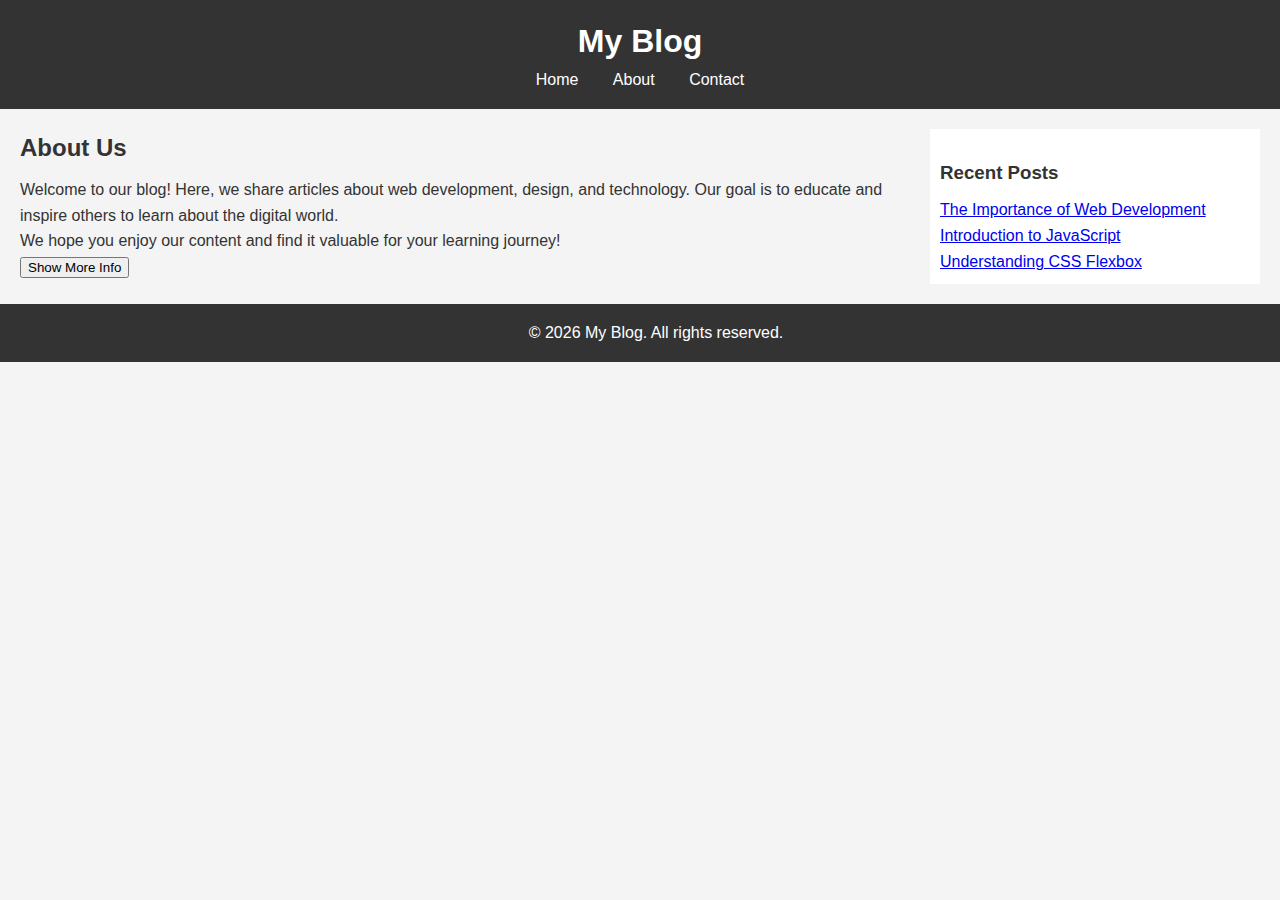
<file: about.html>
<!DOCTYPE html>
<html lang="en">
<head>
	<meta charset="UTF-8">
	<meta name="viewport" content="width=device-width, initial-scale=1.0">
	<title>About</title>
	<link rel="stylesheet" href="styles.css">
</head>
<body>
	<header>
		<h1>My Blog</h1>
		<nav>
			<ul>
				<li><a href="index.html">Home</a></li>
				<li><a href="about.html">About</a></li>
				<li><a href="contact.html">Contact</a></li>
			</ul>
		</nav>
	</header>

	<div class="content-container">
		<main>
			<section class="about-section">
				<h2>About Us</h2>
				<p>Welcome to our blog! Here, we share articles about web development, design, and technology. Our goal is to educate and inspire others to learn about the digital world.</p>
				<p>We hope you enjoy our content and find it valuable for your learning journey!</p>
			</section>
			
			<button id="more-info-btn">Show More Info</button>
			<div id="more-info" style="display:none;">
				<p>This blog was created by a group of passionate web developers who believe in the power of sharing knowledge. Stay tuned for more tutorials!</p>
			</div>
		</main>

		<aside class="sidebar">
			<h3>Recent Posts</h3>
			<ul>
				<li><a href="post1.html">The Importance of Web Development</a></li>
				<li><a href="post2.html">Introduction to JavaScript</a></li>
				<li><a href="post3.html">Understanding CSS Flexbox</a></li>
			</ul>
		</aside>
	</div>

	<footer>
		<p>&copy; <span id="current-year"></span> My Blog. All rights reserved.</p>
	</footer>

	<script>
		document.getElementById("current-year").textContent = new Date().getFullYear();

		document.getElementById("more-info-btn").addEventListener("click", function() {
			const moreInfo = document.getElementById("more-info");
			if (moreInfo.style.display == "none") {
				moreInfo.style.display = "block";
			} else {
				moreInfo.style.display = "none";
			}
		});
	</script>
</body>
</html>
</file>
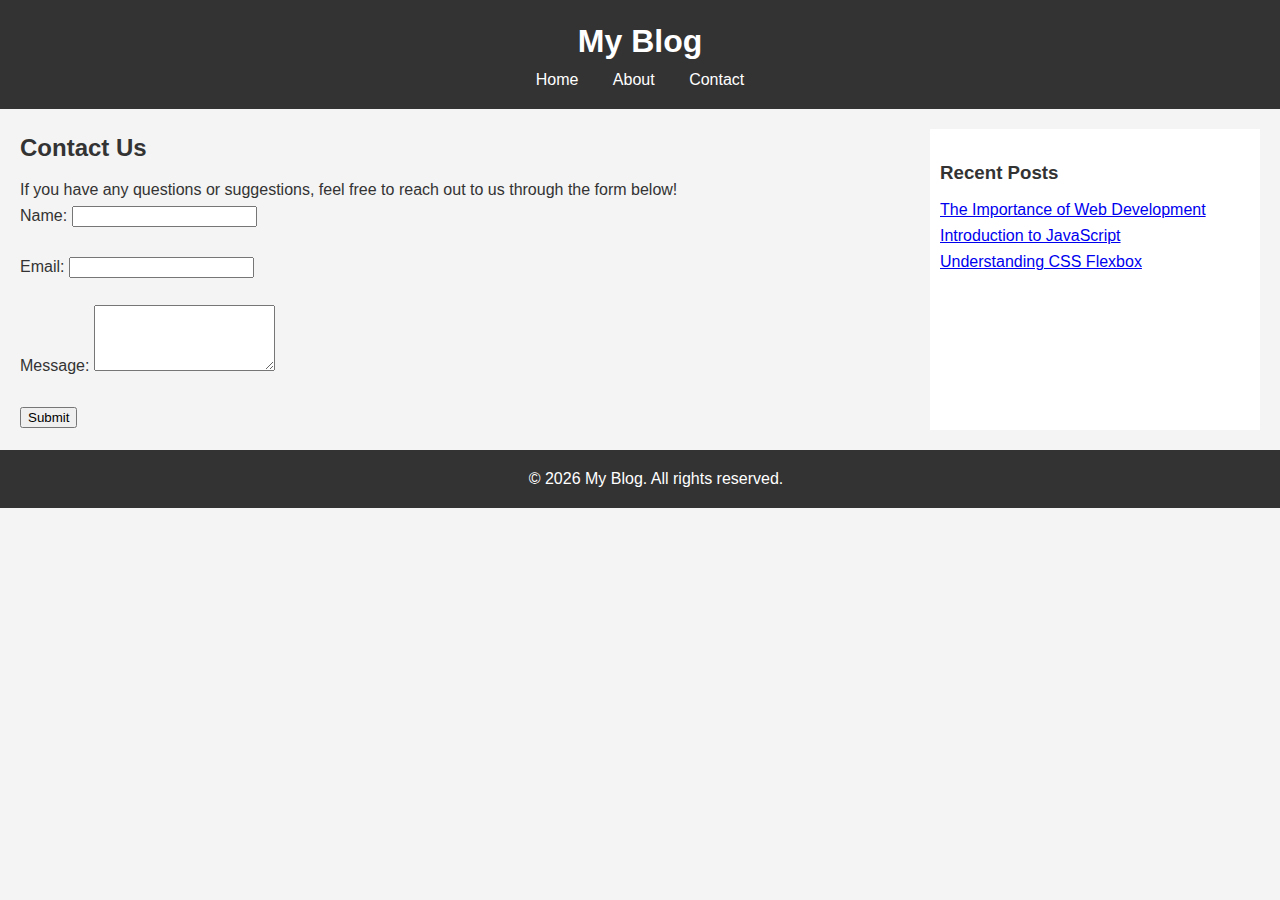
<file: contact.html>
<!DOCTYPE html>
<html lang="en">
<head>
	<meta charset="UTF-8">
	<meta name="viewport" content="width=device-width, initial-scale=1.0">
	<title>Contact</title>
	<link rel="stylesheet" href="styles.css">
</head>
<body>
	<header>
			<h1>My Blog</h1>
			<nav>
					<ul>
							<li><a href="index.html">Home</a></li>
							<li><a href="about.html">About</a></li>
							<li><a href="contact.html">Contact</a></li>
					</ul>
			</nav>
	</header>

	<div class="content-container">
			<main>
					<section class="contact-section">
							<h2>Contact Us</h2>
							<p>If you have any questions or suggestions, feel free to reach out to us through the form below!</p>

							<form id="contact-form">
									<label for="name">Name:</label>
									<input type="text" id="name" name="name"><br><br>
									
									<label for="email">Email:</label>
									<input type="email" id="email" name="email"><br><br>

									<label for="message">Message:</label>
									<textarea id="message" name="message" rows="4"></textarea><br><br>

									<button type="submit">Submit</button>
							</form>

							<p id="form-feedback"></p>
					</section>
			</main>

			<aside class="sidebar">
					<h3>Recent Posts</h3>
					<ul>
							<li><a href="post1.html">The Importance of Web Development</a></li>
							<li><a href="post2.html">Introduction to JavaScript</a></li>
							<li><a href="post3.html">Understanding CSS Flexbox</a></li>
					</ul>
			</aside>
	</div>

	<footer>
			<p>&copy; <span id="current-year"></span> My Blog. All rights reserved.</p>
	</footer>

	<script>
			document.getElementById("current-year").textContent = new Date().getFullYear();

			document.getElementById("contact-form").addEventListener("submit", function(event) {
					event.preventDefault();

					const name = document.getElementById("name").value;
					const email = document.getElementById("email").value;
					const message = document.getElementById("message").value;

					if (name == "" || email == "" || message == "") {
							document.getElementById("form-feedback").textContent = "Please fill in all fields.";
							document.getElementById("form-feedback").style.color = "red";
					}
					else {
							document.getElementById("form-feedback").textContent = "Thank you for your message! We'll get back to you soon.";
							document.getElementById("form-feedback").style.color = "green";
					}
			});
	</script>
</body>
</html>
</file>
<file: styles.css>
body, h1, h2, p, ul {
    margin: 0;
    padding: 0;
}

body {
    font-family: Arial, sans-serif;
    line-height: 1.6;
    background-color: #f4f4f4;
    color: #333;
}

header {
    background-color: #333;
    color: white;
    padding: 1rem;
    text-align: center;
}

header nav ul {
    list-style-type: none;
    padding: 0;
}

header nav ul li {
    display: inline;
    margin: 0 15px;
}

header nav ul li a {
    color: white;
    text-decoration: none;
}

.content-container {
    display: flex;
    justify-content: space-between;
    padding: 20px;
}

main {
    width: 70%;
}

.sidebar {
    width: 25%;
    background-color: #fff;
    padding: 10px;
}

.sidebar li{
    list-style: none;
}

h2, h3 {
    margin-bottom: 10px;
}

.post {
    background-color: white;
    margin-bottom: 20px;
    padding: 20px;
    border-radius: 8px;
}

.post h2 a {
    color: #333;
    text-decoration: none;
}

.read-more {
    color: #007BFF;
    text-decoration: none;
}

footer {
    background-color: #333;
    color: white;
    text-align: center;
    padding: 1rem;
    position: relative;
    bottom: 0;
    width: 100%;
}
</file>
